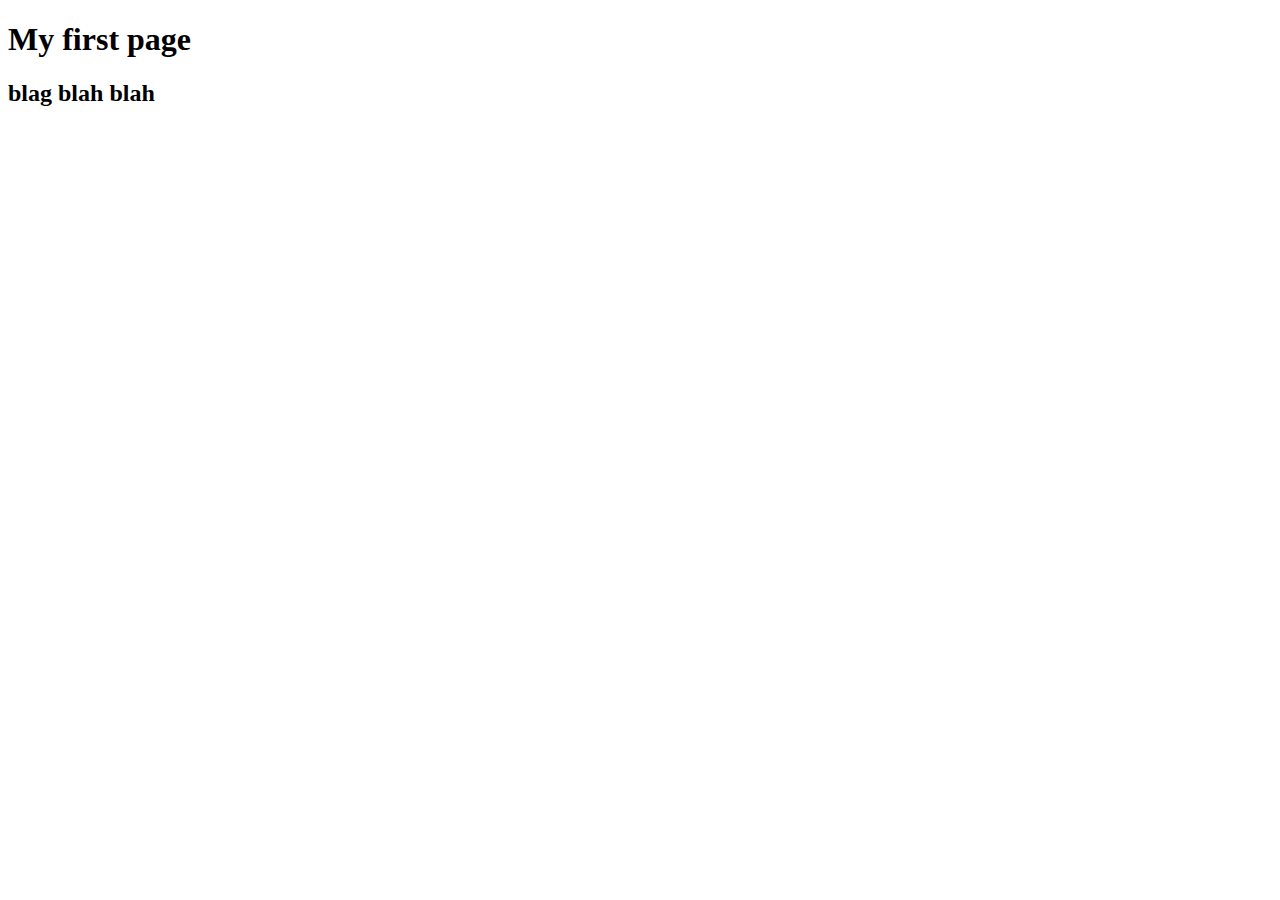
<file: appus/index.html>
<!DOCTYPE html>
<html lang="en" dir="ltr">
  <head>
    <meta charset="utf-8">
    <title>Hello Coursera blah</title>
  </head>
  <body>
    <h1>My first page</h1>
    <h2>blag blah blah</h2>
  </body>
</html>
</file>
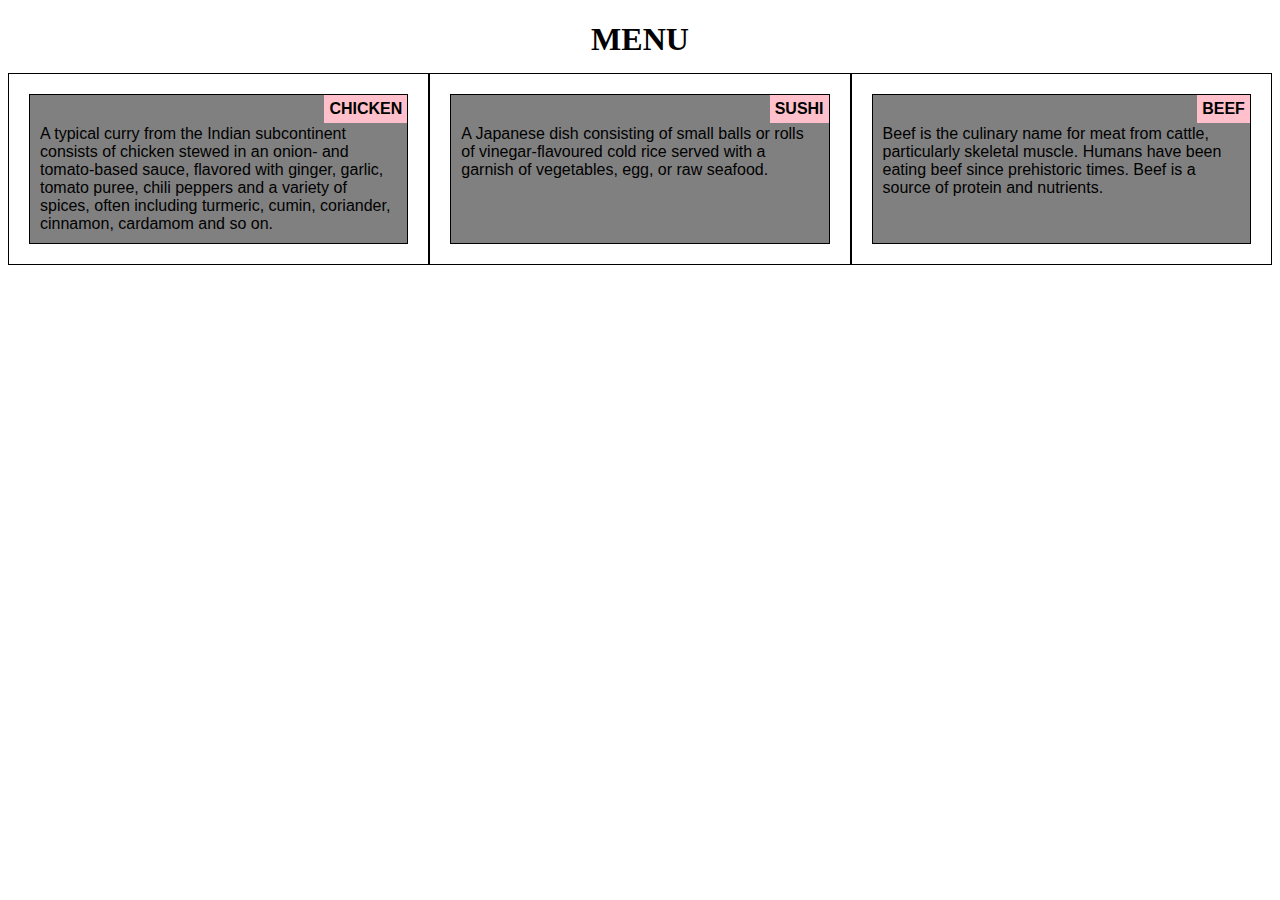
<file: Module2_soln/index.html>
<!DOCTYPE html>
<html>
<head>
<meta charset="utf-8">
<meta name="viewport" content="width=device-width, initial-scale=1">
<link rel="stylesheet" href="styles.css">
<title>Assignment 2</title>
<style>

/********** Base styles **********/

</style>
</head>
<body>
<h1>MENU</h1>

<div class="row">
  <div id="d1" class="col-lg-4 col-md-6 col-sm-12"><div id="p1">A typical curry from the Indian subcontinent consists of chicken stewed in an onion- and tomato-based sauce, flavored with ginger, garlic, tomato puree, chili peppers and a variety of spices, often including turmeric, cumin, coriander, cinnamon, cardamom and so on.<article id="p2">chicken</article></div></div>
  <div id="d1" class="col-lg-4 col-md-6 col-sm-12"><div id="p1">A Japanese dish consisting of small balls or rolls of vinegar-flavoured cold rice served with a garnish of vegetables, egg, or raw seafood.<article id="p2">Sushi</article></div></div>
  <div id="d1" class="col-lg-4 col-md-12 col-sm-12"><div id="p1">Beef is the culinary name for meat from cattle, particularly skeletal muscle. Humans have been eating beef since prehistoric times. Beef is a source of protein and nutrients.<article id="p2">Beef</article></div></div>

</div>

</body>
</html>
</file>
<file: Module2_soln/styles.css>
* {
  box-sizing: border-box;
}
h1 {
  margin-bottom: 15px;
}
#p2{
background-color: pink;
color: black;
position: absolute;
top: 0px;
right: 0px;
padding: 5px;
text-transform: uppercase;
font-weight: bold;







}
#p1 {
  border: 1px solid black;
  background-color: grey;
  width: 100%;
  height: 150px;
  font-family: Helvetica;
  color: black;
  position: relative;
  padding-top: 30px;
  padding-right: 10px;
  padding-bottom: 10px;
  padding-left: 10px;
  overflow: auto;


}

#d1{
padding:  20px



}





/* Simple Responsive Framework. */
.row {
  width: 100%;
}

/********** Large devices only **********/
@media (min-width: 992px) {
  .col-lg-1, .col-lg-2, .col-lg-3, .col-lg-4, .col-lg-5, .col-lg-6, .col-lg-7, .col-lg-8, .col-lg-9, .col-lg-10, .col-lg-11, .col-lg-12 {
    float: left;
    border: 1px solid black;
  }
  .col-lg-1 {
    width: 8.33%;
  }
  .col-lg-2 {
    width: 16.66%;
  }
  .col-lg-3 {
    width: 25%;
  }
  .col-lg-4 {
    width: 33.33%;
  }
  .col-lg-5 {
    width: 41.66%;
  }
  .col-lg-6 {
    width: 50%;
  }
  .col-lg-7 {
    width: 58.33%;
  }
  .col-lg-8 {
    width: 66.66%;
  }
  .col-lg-9 {
    width: 74.99%;
  }
  .col-lg-10 {
    width: 83.33%;
  }
  .col-lg-11 {
    width: 91.66%;
  }
  .col-lg-12 {
    width: 100%;
  }
}

/********** Medium devices only **********/
@media (min-width: 768px) and (max-width: 991px) {
  .col-md-1, .col-md-2, .col-md-3, .col-md-4, .col-md-5, .col-md-6, .col-md-7, .col-md-8, .col-md-9, .col-md-10, .col-md-11, .col-md-12 {
    float: left;
    border: 1px solid black;
  }
  .col-md-1 {
    width: 8.33%;
  }
  .col-md-2 {
    width: 16.66%;
  }
  .col-md-3 {
    width: 25%;
  }
  .col-md-4 {
    width: 33.33%;
  }
  .col-md-5 {
    width: 41.66%;
  }
  .col-md-6 {
    width: 50%;
  }
  .col-md-7 {
    width: 58.33%;
  }
  .col-md-8 {
    width: 66.66%;
  }
  .col-md-9 {
    width: 74.99%;
  }
  .col-md-10 {
    width: 83.33%;
  }
  .col-md-11 {
    width: 91.66%;
  }
  .col-md-12 {
    width: 100%;
  }
}
@media (max-width: 767px) {
  .col-sm-1, .col-sm-2, .col-sm-3, .col-sm-4, .col-sm-5, .col-sm-6, .col-sm-7, .col-sm-8, .col-sm-9, .col-sm-10, .col-sm-11, .col-sm-12 {
    float: left;
    border: 1px solid black;
  }
  .col-sm-1 {
    width: 8.33%;
  }
  .col-sm-2 {
    width: 16.66%;
  }
  .col-sm-3 {
    width: 25%;
  }
  .col-sm-4 {
    width: 33.33%;
  }
  .col-sm-5 {
    width: 41.66%;
  }
  .col-sm-6 {
    width: 50%;
  }
  .col-sm-7 {
    width: 58.33%;
  }
  .col-sm-8 {
    width: 66.66%;
  }
  .col-sm-9 {
    width: 74.99%;
  }
  .col-sm-10 {
    width: 83.33%;
  }
  .col-sm-11 {
    width: 91.66%;
  }
  .col-sm-12 {
    width: 100%;
  }
}
h1{
  text-align: center;
}
</file>
